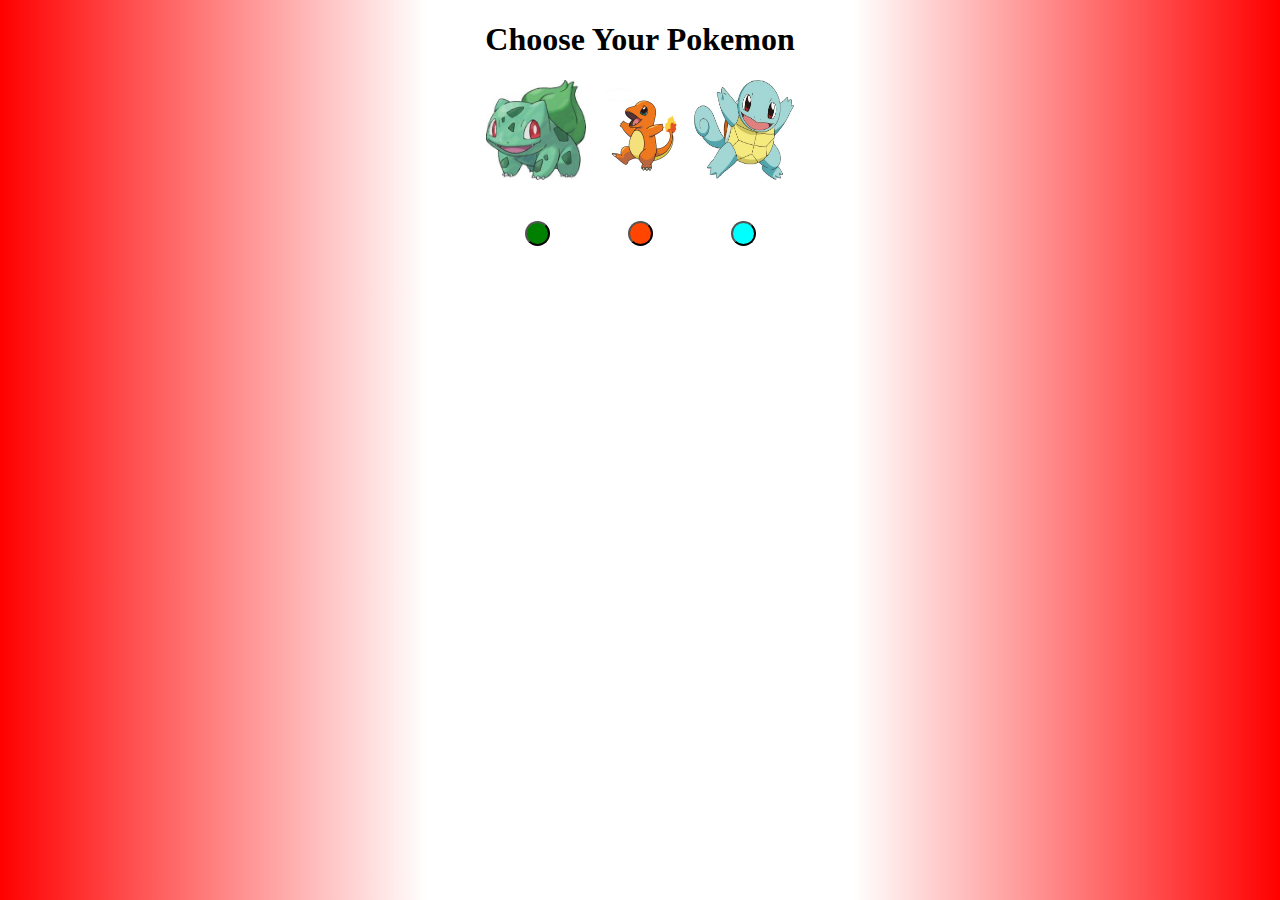
<file: Pokemon_RPS_Game/index.html>
<!DOCTYPE html>
<html lang="en">
<head>
    <meta charset="UTF-8">
    <meta name="viewport" content="width=device-width, initial-scale=1.0">
    <title>Pokemon Game</title>
</head>
<body>
    <div class = "box" id = "startScreen">
        <h1>Choose Your Pokemon</h1>
        
        <div>
           <img src = "Assets/bulbasaur.jpg" alt= "Bulbasaur" height="100px" width="100px">
           <img src = "Assets/Charmander.jpg" alt= "Charmander" height="100px" width="100px">
           <img src = "Assets/Squirtle.jpg" alt= "Squirtle" height="100px" width="100px">
        </div>
        
        <div>
            <button class = "pick" id = "grass"></button>
            <button class = "pick" id = "fire"></button>
            <button class = "pick" id = "water"></button>     
        </div>
            
    </div>
    <div class = "box" id = "endScreen">

    </div>

    <!-- JQuery & Javascript link -->
    <script src="https://code.jquery.com/jquery-3.5.1.min.js"></script>
    <script src="javascript.js"></script> 
    <!-- Stylesheet -->
    <link rel="stylesheet" href="style.css">
</body>
</html>
</file>
<file: Pokemon_RPS_Game/style.css>
body {
    background-image: linear-gradient(to right, red, white,white, red);
}

/* Body Divs */
.box {
    text-align: center;
}


/* Choice Buttons */
#water {
    background-color: aqua;
    width: 25px;
    height: 25px;
    border-radius: 50%;
    margin: 37px;
}

#fire {
    background-color: orangered;
    width: 25px;
    height: 25px;
    border-radius: 50%;
    margin: 37px;

}

#grass {
    background-color: green;
    width: 25px;
    height: 25px;
    border-radius: 50%;
    margin: 37px;
}
</file>
